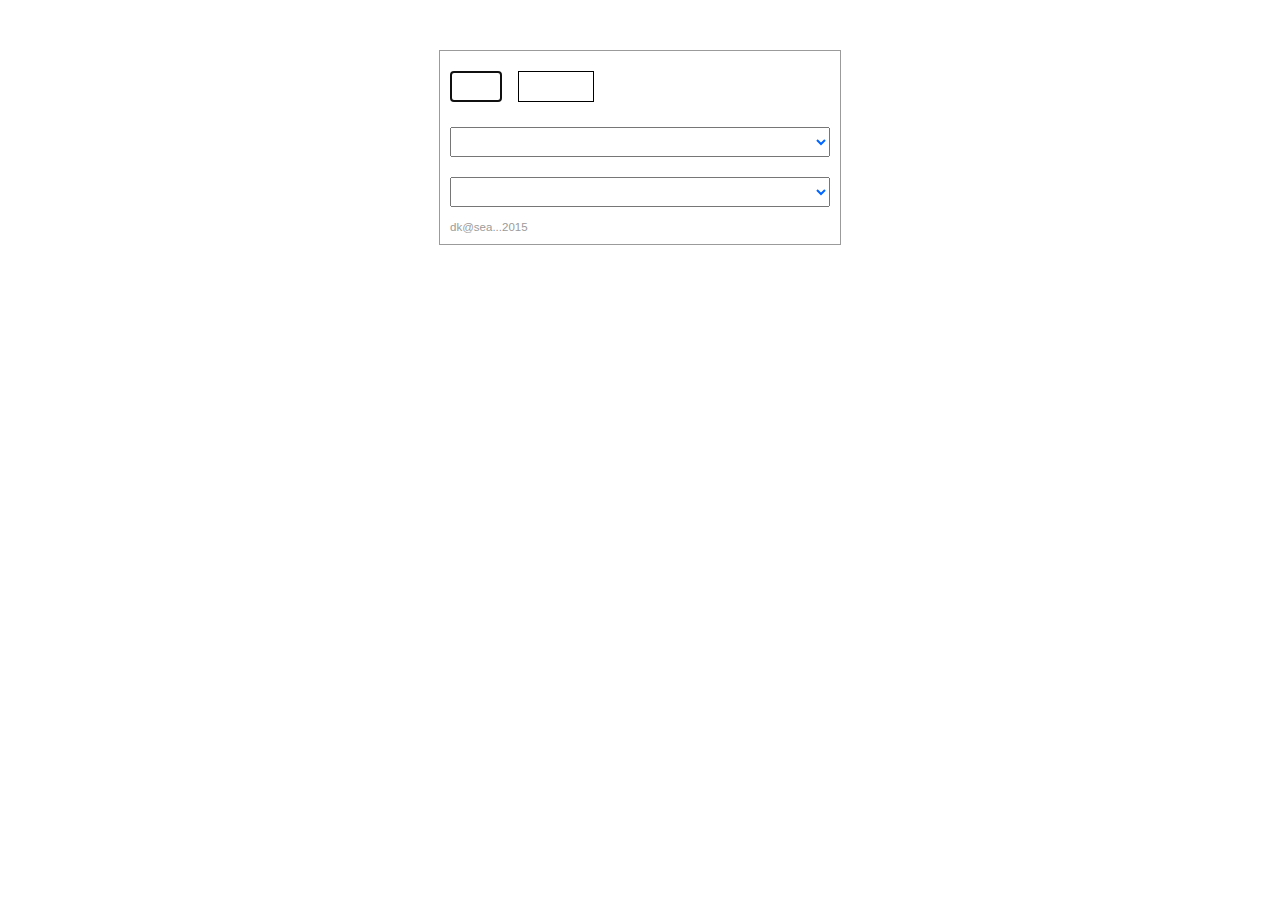
<file: index.html>
<!DOCTYPE html>
<html lang="en">

<head>
	<meta charset = "utf-8">
	<title>UNLOCODES</title>
	<link href="css/reset.css" rel="stylesheet">
	<link href="css/form.css" rel="stylesheet">

	<script src="js/main.js"></script>
	<script src="js/ajax.js"></script>
</head>

<body>


<form>
	<label><h1><UNLOCODES</h1></label>
	<div class="labels">
		<input type="text" id="lblCountryID" oninput="getCountryName()" maxlength="2" autofocus />
		<input type="text" id="lblPortID" oninput="getPortName()" maxlength="3"  />
	</div>

	<!--<input type="search" id="search"  placeholder="Free Text Search" results="5" onsearch="OnSearch(this)" />-->

	<div class ="dropdowns">
			<select id="lstCountry" class="lstCountry" onchange="getCountryID()"></select>
			<select id="lstPort" class="lstPort" onchange="getPortID()"></select>
	</div>
	
	<div class="footer">
		<label>dk@sea...2015</label>
	</div)
    
</form>
</body>
</html>
</file>
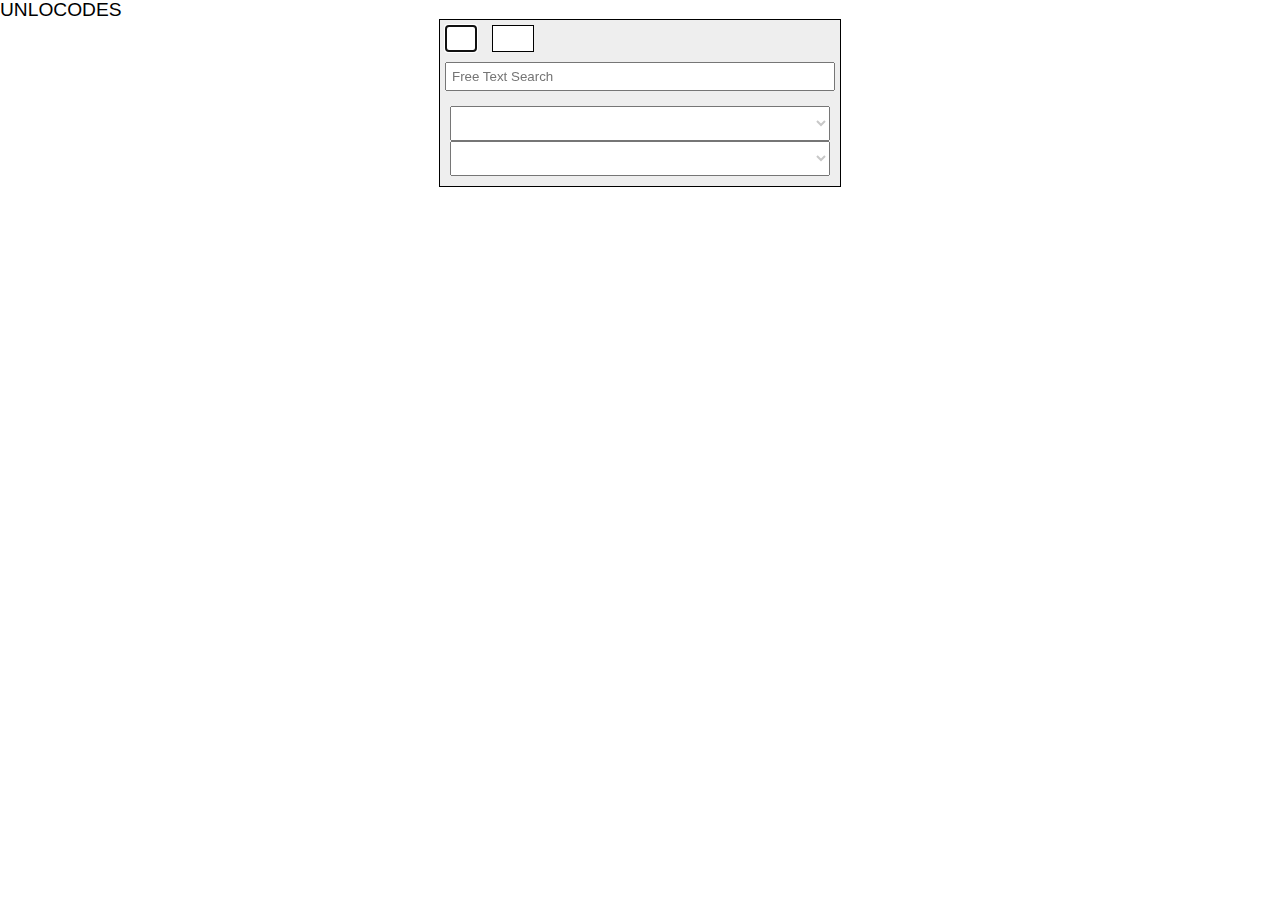
<file: _BackUp working version/index.html>
<!DOCTYPE html>
<html lang="en">

<head>
	<meta charset = "utf-8">
	<title>UNLOCODES</title>
	<link href="css/reset.css" rel="stylesheet">
	<link href="css/form.css" rel="stylesheet">

	<script src="js/main.js"></script>
	<script src="js/ajax.js"></script>
</head>

<body>
<h1>UNLOCODES</h1>

<form class="form">
	<div class="label">
		<input type="text" name="lblCountryID" id="lblCountryID" class="lblCountryID" oninput="getCountryName(this)" maxlength="2" autofocus />
		<input type="text" name="lblPortID" id="lblPortID" class="lblPortID" oninput="portSearch(this)" maxlength="3"  />
	</div>

	<input type="search" name="search" id="search"  placeholder="Free Text Search" results="5" onsearch="OnSearch (this)" />

	<div class ="dropdowns">
		<div>
			<select name="lstCountry" id="lstCountry" class="lstCountry" onchange="getCountryID()"></select>
		</div>
	
		<div>
			<select name="lstPort" id="lstPort" class="lstPort" onchange="getPortID()"></select>
		</div>
	</div>
</form>
</body>
</html>
</file>
<file: css/form.css>
body {
	font-size: 1.2em;
	color: black;
	font-family: Tahoma, Geneva, sans-serif;
}



form {
	width:400px;
	margin:0 auto;
	margin-top:50px;
	
	display:flex;
	flex-direction:column;
	
	border:1px solid #9b9b9b;
	/*background:rgb(238,238,238);*/
}

h1 {
	font-size:1.2em;
	margin:10px 5px;
	color:#9b9b9b;
}

.label {		
	margin:5px;
	/*padding:5px;*/
}

#lblCountryID {
	text-transform:uppercase;	
	text-align:center;
	font-size:1em;
	width:2em;
	border:1px solid black;	
}

#lblPortID {
	text-transform:uppercase;
	text-align:center;
	font-size:1em;
	width:3em;
	border:1px solid black;
}

.dropdowns {
	margin:5px 0;
}

#lstCountry {
	flex:1;	
	font-size:1em;
	width:calc(100% - (2 * 5px));
	color: #06F;	/*Sky Blue*/
	margin:10px 5px;
}

#lstPort {
	flex:1;
	font-size:1em;
	width:calc(100% - (2 * 5px));
	color: #06F;
	margin:10px 5px;
}

input  {
	flex:1;
	text-transform:uppercase;
	/*width:100%;*/
	font-size:1em;
	color: #06F;
	margin:10px 5px;
}

.footer{
	font-size:0.5em;
	color:#9b9b9b;
	margin:5px;
}
</file>
<file: _BackUp working version/css/form.css>
body {
	font-size: 1.2em;
	color: black;
	font-family: Tahoma, Geneva, sans-serif;
}

h1 {
	
}

form {
	width:400px;
	margin:0 auto;
	
	display:flex;
	flex-direction:column;
	
	border:1px solid black;
	background:rgb(238,238,238);
}

.label {		
	/*border:1px solid black;*/
	/*padding:5px 10px 5px 10px;
	margin:5px;*/
}

.lblCountryID {
	text-transform:uppercase;	
	text-align:center;
	width:20px;
	border:1px solid black;	
}

.lblPortID {
	text-transform:uppercase;
	text-align:center;
	width:30px;
	border:1px solid black;
}

.dropdowns {
	font-size:1.2em;
	margin:5px;
	padding:5px;
}

.lstCountry {
	flex:1;
	width:380px;
	font-size:1.2em;
	color: rgb(200,200,200);
}

.lstPort {
	flex:1;
	width:380px;
	font-size:1.2em;
	color: rgb(200,200,200);
}

input  {
	flex:1;
	margin:5px;
	padding:5px;
}
</file>
